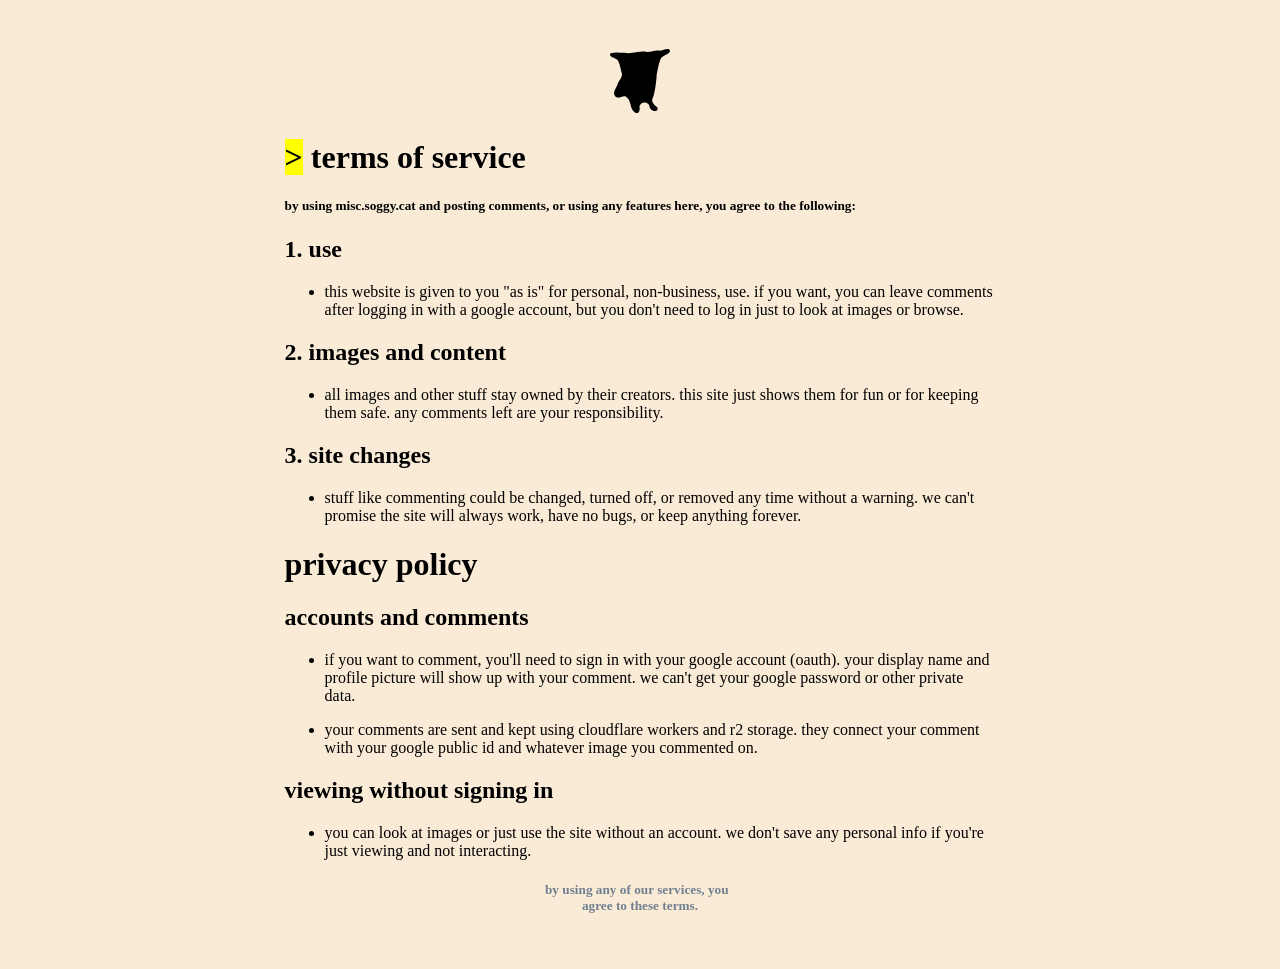
<file: tos.html>
<!DOCTYPE html>
<html lang="en">
<head>
    <meta charset="UTF-8">
    <meta name="viewport" content="width=device-width">
    <title>Goog...le drive • basic tos</title>
    <link rel="icon" type="image/x-icon" href="data:image/svg+xml,<svg xmlns='http://www.w3.org/2000/svg' width='1' height='1'/>">
</head>

<body bgcolor="AntiqueWhite">
    <table width="100%" height="100%">
        <tr>
            <td align="center" valign="middle">
                <table width="60%" cellpadding="20">
                    <tr>
                        <td>
                            <p>

                        <center>
                            <svg xmlns="http://www.w3.org/2000/svg" viewBox="23.14 7.13 468.86 501.92" width="60">
                                <path fill="black" d="M312 30c-59-11-117 20-176 7-36 0-73-6-108 3-24 34 48 35 60 62 15 30 19 65 28 98 5 35-28 58-36 89-9 28-41 59-16 87 27 33 65-22 93 12 34 30 21 87 59 114 31 24 45-19 37-43 7-41 68-46 79-5 1 37 71 59 62 10-22-19-54-42-36-76 15-27 30-150 30-182 9-39 13-80 29-117 15-32 57-34 75-62-1-44-62 0-88-8-32-3-61 12-92 11"/>
                            </svg>
                        </center>

                        <h1><mark>></mark> terms of service</h1>
                        <h5>by using misc.soggy.cat and posting comments, or using any features here, you agree to the following:</h5>

                        <h2><strong>1. use</strong></h2>
                        <ul><li>
                            this website is given to you "as is" for personal, non-business, use. if you want, you can leave comments after logging in with a google account, but you don't need to log in just to look at images or browse.
                        </li></ul>

                        <h2><strong>2. images and content</strong></h2>
                        <ul><li>
                            all images and other stuff stay owned by their creators. this site just shows them for fun or for keeping them safe. any comments left are your responsibility.
                        </li></ul>

                        <h2><strong>3. site changes</strong></h2>
                        <ul><li>
                            stuff like commenting could be changed, turned off, or removed any time without a warning. we can't promise the site will always work, have no bugs, or keep anything forever.
                        </li></ul>

                        <h1>privacy policy</h1>

                        <h2><strong>accounts and comments</strong></h2>
                        <ul><li>
                            if you want to comment, you'll need to sign in with your google account (oauth). your display name and profile picture will show up with your comment. we can't get your google password or other private data.
                        </li></ul>
                        <ul><li>
                            your comments are sent and kept using cloudflare workers and r2 storage. they connect your comment with your google public id and whatever image you commented on.
                        </li></ul>

                        <h2><strong>viewing without signing in</strong></h2>
                        <ul><li>
                            you can look at images or just use the site without an account. we don't save any personal info if you're just viewing and not interacting.
                        </li></ul>

                        <center><font color="SlateGrey">
                            <h5>&nbsp;&nbsp;&nbsp;&nbsp;&nbsp;&nbsp;&nbsp;&nbsp;&nbsp;&nbsp;&nbsp;&nbsp;&nbsp;&nbsp;&nbsp;&nbsp;&nbsp;&nbsp;&nbsp;&nbsp;&nbsp;&nbsp;&nbsp;&nbsp;by using any of our services, you <font color="AntiqueWhite"><s>DON'T CARE</s></font> 
                            <br>agree to these terms.</h5>
                        </font></center>
                        
                </table>
            </td>
        </tr>
    </table>
</body>
</html>
</file>
